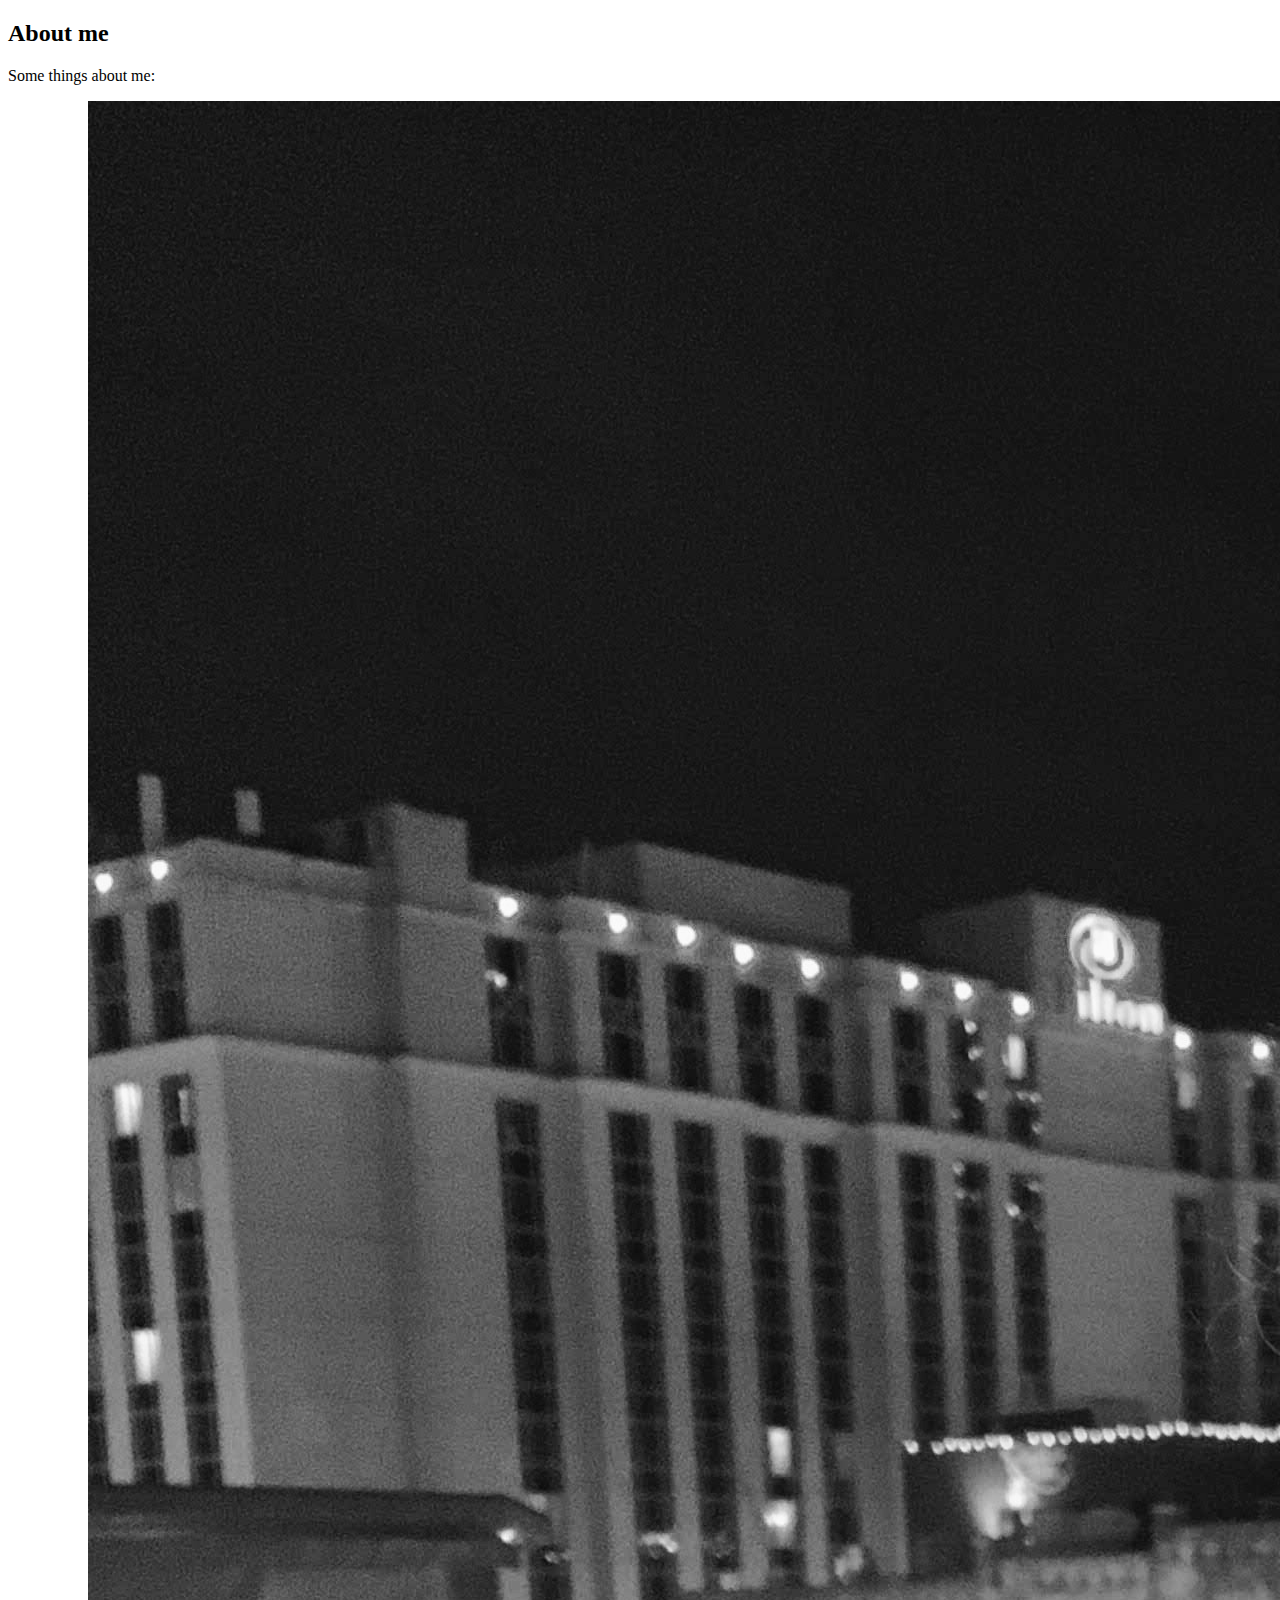
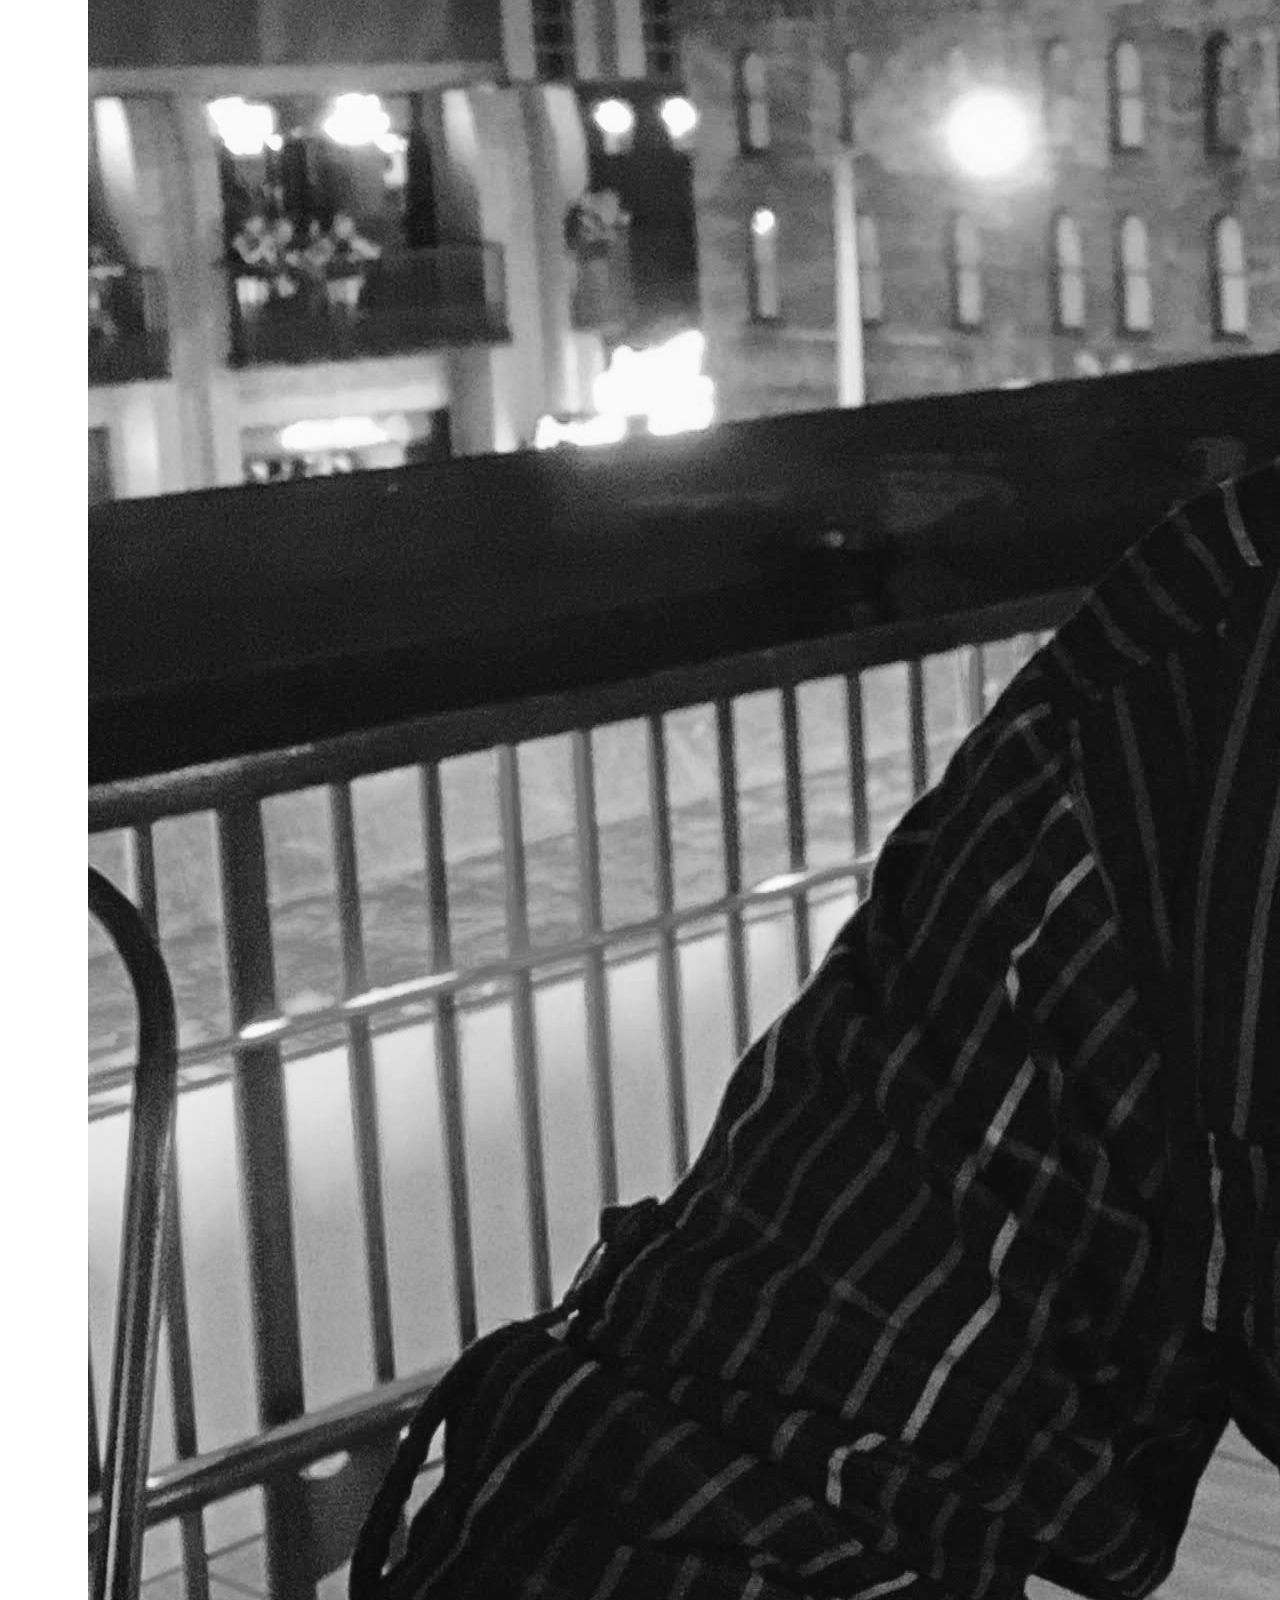
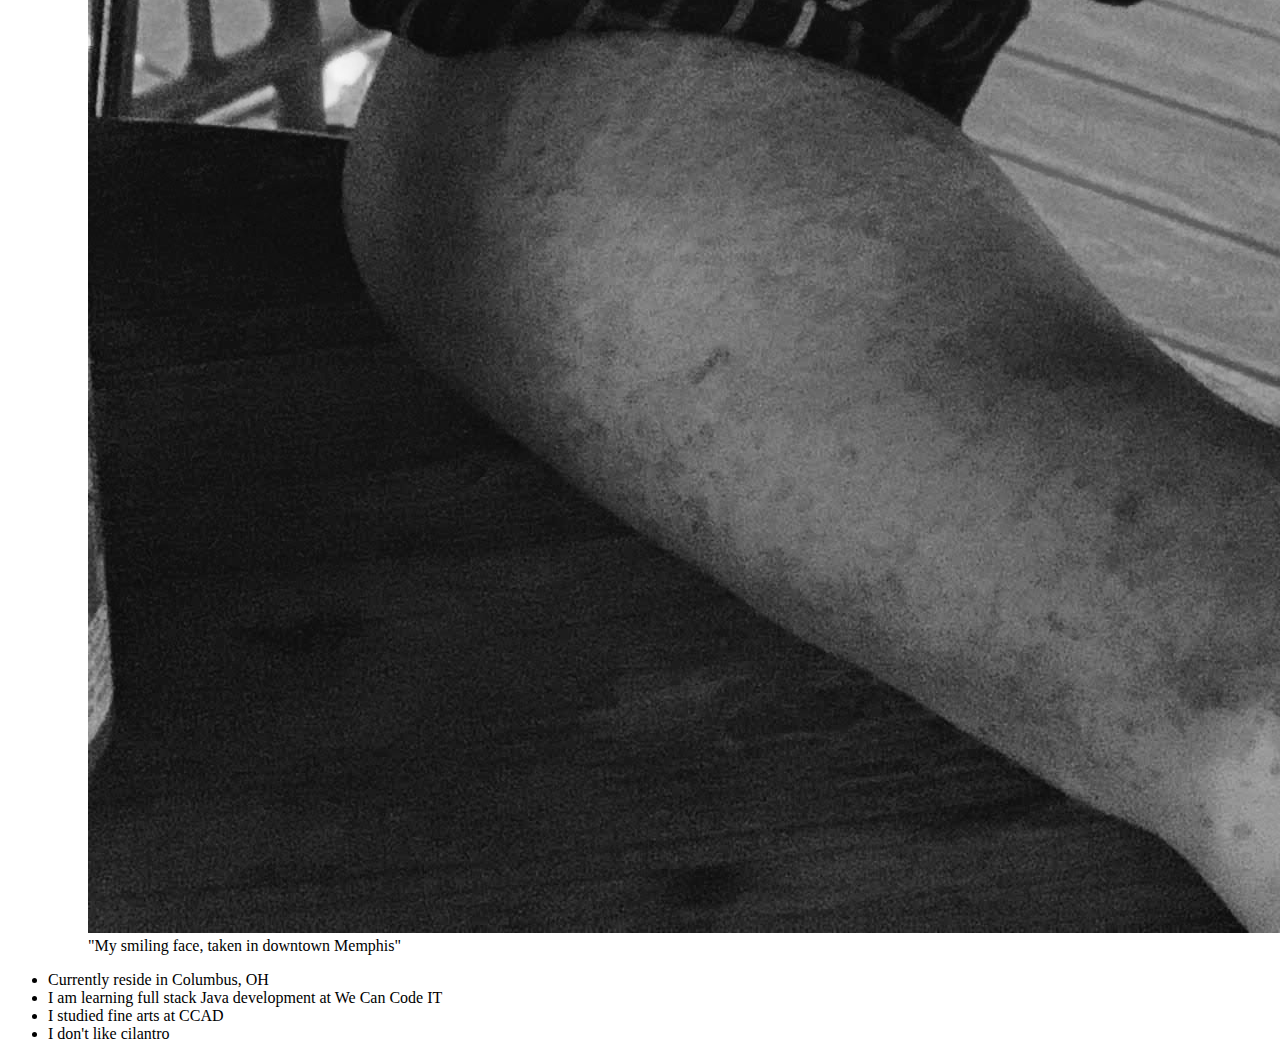
<file: main.css/about-me.html>
<!DOCTYPE html>
<html lang="en">
<head>
    <meta charset="UTF-8">
    <meta name="viewport" content="width=device-width, initial-scale=1.0">
    
    <title>About Me</title>
</head>
<body>
        <h2 class = "linked-header"> About me</h2>
        <p>Some things about me:
            <ul>
                <figure>
                    <img src = "images/IMG_2568.JPG"
                    alt = "My smiling face, taken in downtown Memphis">
                <figcaption>"My smiling face, taken in downtown Memphis"</figcaption>
                </figure>   
                <li class = "list__item">Currently reside in Columbus, OH</li>
                <li class = "list__item">I am learning full stack Java development at We Can Code IT</li>
                <li class = "list__item">I studied fine arts at CCAD</li>
                <li class = "list__item">I don't like cilantro</li>
                
            </ul>
            </p>
</body>
</html>
</file>
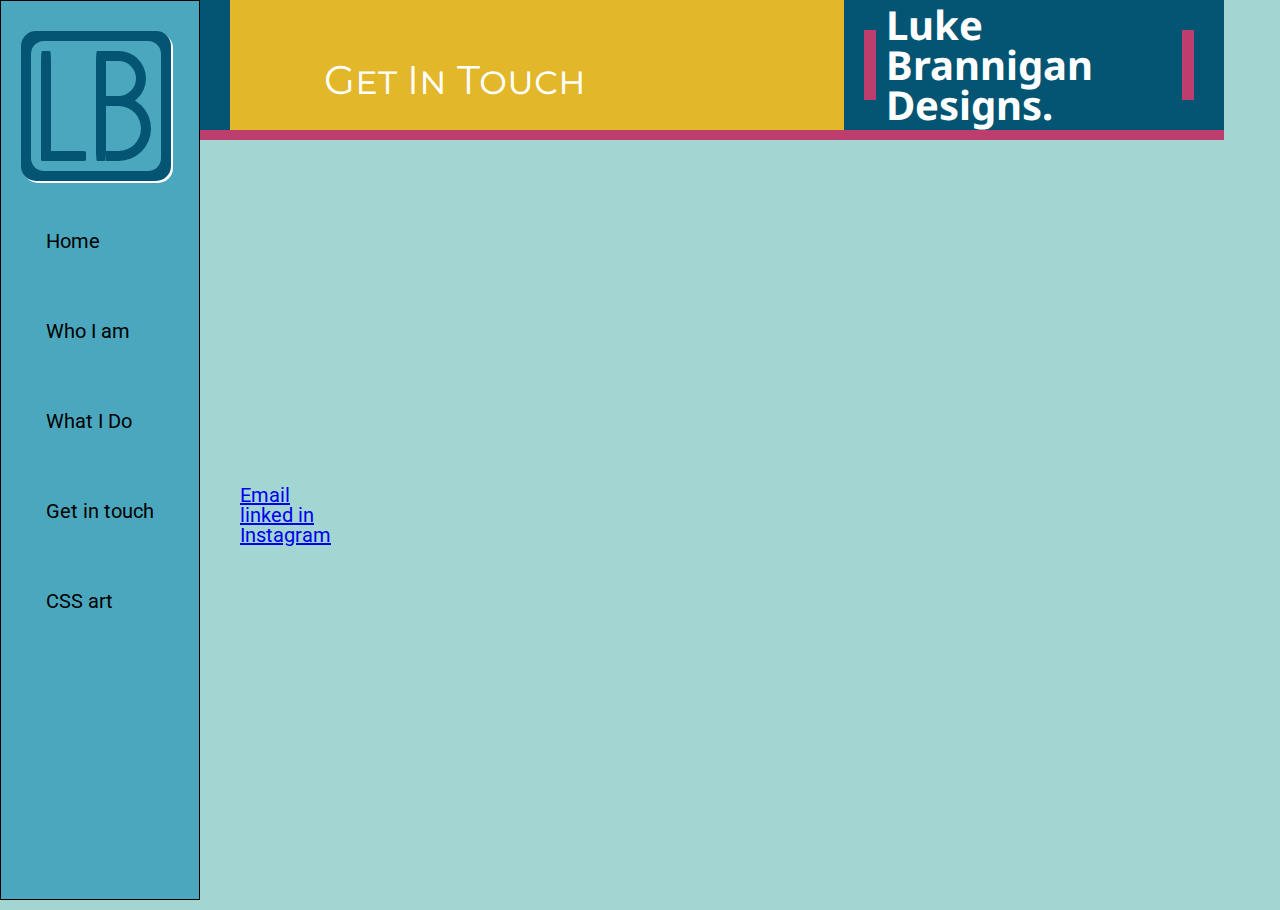
<file: main.css/contacts.html>
<!DOCTYPE html>
<html lang="en">
<head>
    <meta charset="UTF-8">
    <meta name="viewport" content="width=device-width, initial-scale=1.0">
    <meta http-equiv="X-UA-Compatible" content="ie=edge">
    <title>Document</title>
    <link rel="stylesheet" href="./main.css">
    <link rel="stylesheet" href="./logo.css">

</head>
<body>
        <div class="wrapper">
                <header class = "main-header">
                    <div class = "decorative-header-bar";>
                        <p class = "dec-header__text">Get In Touch</p>

                    </div>
                        <div class = "deco-header-title-one"></div>
                    <h1 class = "main-header__title">Luke Brannigan Designs.</h1>
                    <div class = "deco-header-title-two"></div>
                    <p class = "main-header-comment"></p>
                </header>
                <aside class = "sidenav">
                    <div class = "box">
                        <div class = "square">
                            <div class = "inner-square">
                                <div class = "inner-box">
                                    <div class = "cross-L"></div>
                                    <div class = "vert-L"></div>
                                    <div class = "vert-B"></div>
                                    <div class = "top-round">
                                        <div class = "top-round-inner"></div>
                                    </div>
                                    <div class = "bottom-round">
                                        <div class = "bottom-round-inner"></div>
                                    </div>
                                </div>
                            </div>
                        </div>
                    </div>
                    <nav>
                        <ul class = "navigation__list">
                            <li class = "navigation__list-item"><a href = "index.html">Home</a></li>
                            <li class = "navigation__list-item"><a href = "about-me.html">Who I am</a></li>
                            <li class = "navigation__list-item"><a href = "projects.html">What I Do</a></li>
                            <li class = "navigation__list-item"><a href = "contacts.html">Get in touch</a></li>
                            <li class = "navigation__list-item"><a href = "css-art.html">CSS art</a></li>
                        </ul>
                    </nav>
                </aside>
        <ul class= "contact-icons">
        <li><a href = mailto: lukebrannigan57@gmail class="com"></lukebrannigan57@gmail>Email</lukebrannigan57></li>
        <li><a href = https://www.linkedin.com/in/luke-brannigan-b0336446>linked in</li>
        <li> <a href = https://www.instagram.com/mindivy>Instagram</li>
</body>
</html>
</file>
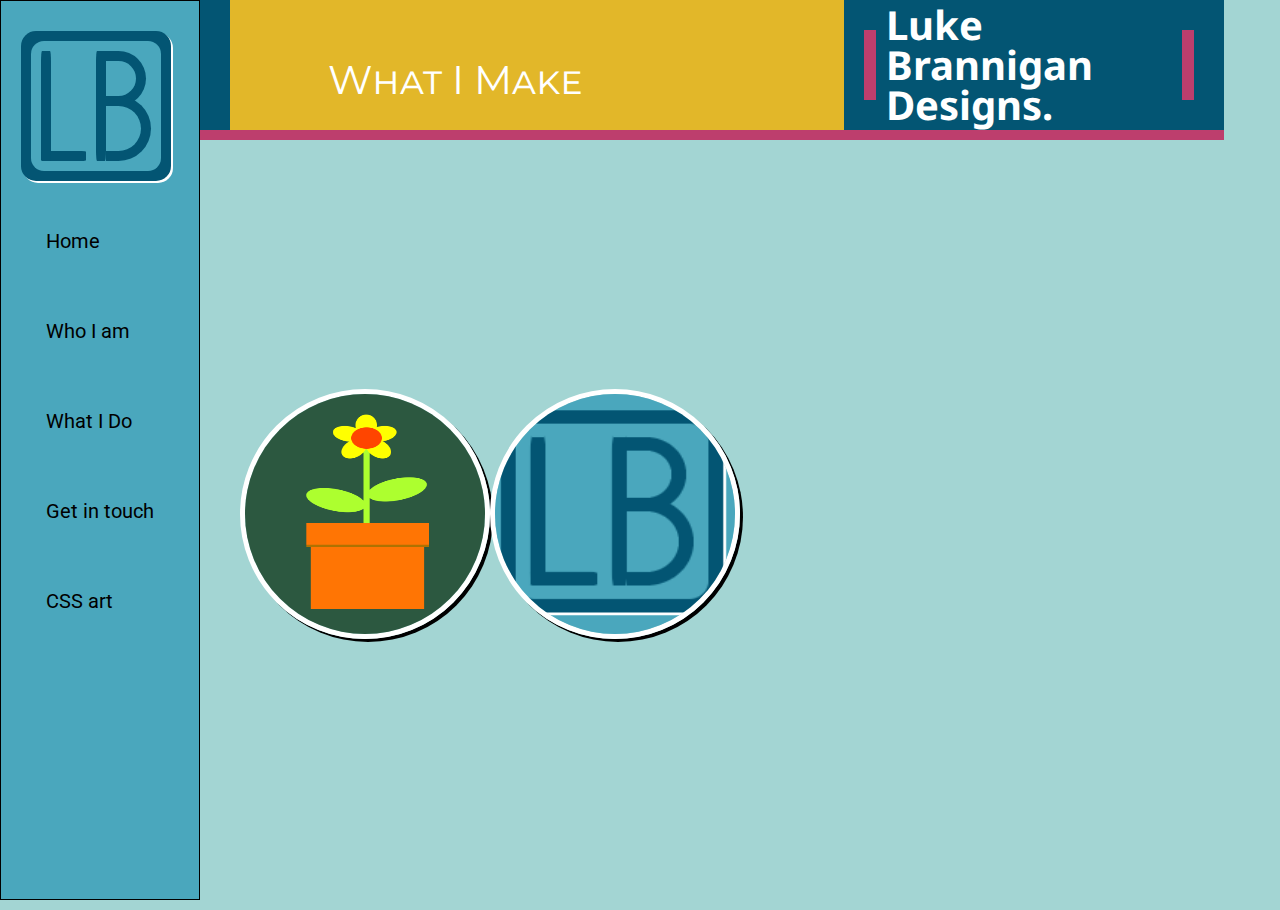
<file: main.css/css-art.html>
<!DOCTYPE html>
<html lang="en">
<head>
    <meta charset="UTF-8">
    <meta name="viewport" content="width=device-width, initial-scale=1.0">
    <meta http-equiv="X-UA-Compatible" content="ie=edge">
    <title>Document</title>
    <link rel="stylesheet" href="./main.css">
    <link rel="stylesheet" href="./logo.css">


</head>
<body>
        <div class="wrapper">
                <header class = "main-header">
                    <div class = "decorative-header-bar";>
                        <p class = "dec-header__text">What I Make</p>

                    </div>
                        <div class = "deco-header-title-one"
                        ></div>
                    <h1 class = "main-header__title">Luke Brannigan Designs.</h1>
                    <div class = "deco-header-title-two"></div>
                    <p class = "main-header-comment"></p>
                </header>
                <aside class = "sidenav">
                    <div class = "box">
                        <div class = "square">
                            <div class = "inner-square">
                                <div class = "inner-box">
                                    <div class = "cross-L"></div>
                                    <div class = "vert-L"></div>
                                    <div class = "vert-B"></div>
                                    <div class = "top-round">
                                        <div class = "top-round-inner"></div>
                                    </div>
                                    <div class = "bottom-round">
                                        <div class = "bottom-round-inner"></div>
                                    </div>
                                </div>
                            </div>
                                </div>
                              </div>
                    <nav>
                        <ul class = "navigation__list">
                            <li class = "navigation__list-item"><a href = "index.html">Home</a></li>
                            <li class = "navigation__list-item"><a href = "about-me.html">Who I am</a></li>
                            <li class = "navigation__list-item"><a href = "projects.html">What I Do</a></li>
                            <li class = "navigation__list-item"><a href = "contacts.html">Get in touch</a></li>
                            <li class = "navigation__list-item"><a href = "css-art.html">CSS art</a></li>
            
                        </ul>
                    </nav>
                </aside>
        
    <main>
        <ul class = "art-gallery">
            <li class = "css art"><img src = "images/css-flower.PNG"></a></li>
            <li class = "css art"><img src = "images/logo.png"></a></li>

            
        </ul>
    </main>
</div>
</body>
</html>
</file>
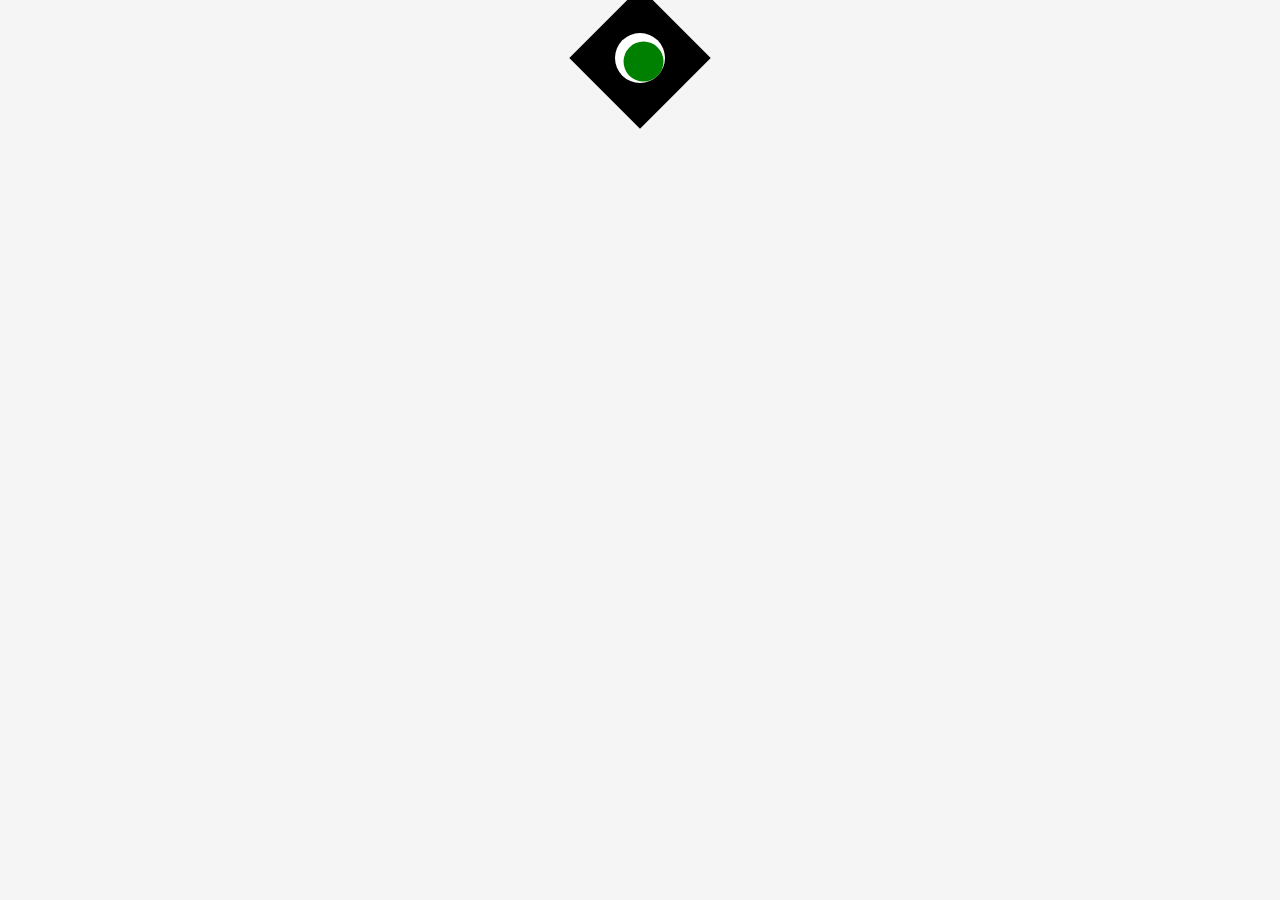
<file: main.css/sketchpad.html>
<!DOCTYPE html>
<html lang="en">
<head>
    <meta charset="UTF-8">
    <meta name="viewport" content="width=device-width, initial-scale=1.0">
    <meta http-equiv="X-UA-Compatible" content="ie=edge">
    <title>Document</title>
    <link rel="stylesheet" href="./sketchpad.css">

</head>
<body>

        <div class: "box">
                <div class: "square">
                  <div class: "inner-square">
                    <div class: "inner-box">
                      <div class: "cross-L"></div>
                      <div class: "vert-L"></div>
                      <div class: "vert-B"></div>
                      <div class: "top-round"></div>
                      <div class: "bottom-round"></div>
                    </div>
                  </div>
                </div>
              </div>
    <div class = "box">
        <div class = "circle">
            <div class = "circle-within">

            </div>
        </div>

    </div>
    
    
</body>
</html>
</file>
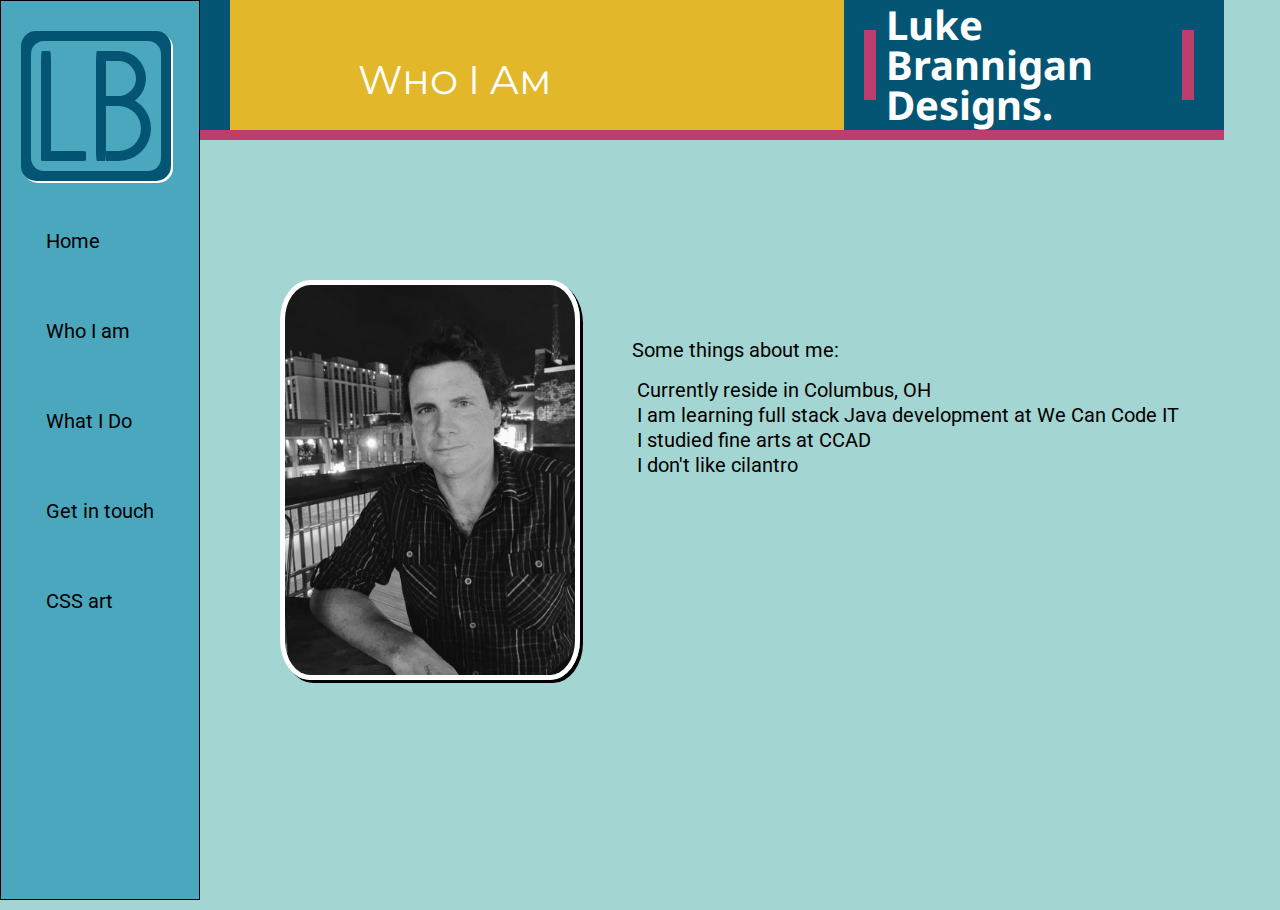
<file: main/about-me.html>
<!DOCTYPE html>
<html lang="en">
<head>
    <meta charset="UTF-8">
    <meta name="viewport" content="width=device-width, initial-scale=1.0">
    <title>About Me</title>
    <link rel="stylesheet" href="./main.css">
    <link rel="stylesheet" href="./logo.css">
</head>
<body>
        <div class="wrapper">
                <header class = "main-header">
                    <div class = "decorative-header-bar";>
                        <p class = "dec-header__text">Who I Am</p>

                    </div>
                        <div class = "deco-header-title-one"></div>
                    <h1 class = "main-header__title">Luke Brannigan Designs.</h1>
                    <div class = "deco-header-title-two"></div>
                    <p class = "main-header-comment"></p>
                </header>
                <aside class = "sidenav">
                    <div class = "box">
                        <div class = "square">
                            <div class = "inner-square">
                                <div class = "inner-box">
                                    <div class = "cross-L"></div>
                                    <div class = "vert-L"></div>
                                    <div class = "vert-B"></div>
                                    <div class = "top-round">
                                        <div class = "top-round-inner"></div>
                                    </div>
                                    <div class = "bottom-round">
                                        <div class = "bottom-round-inner"></div>
                                    </div>
                                </div>
                            </div>
                                </div>
                              </div>
                    <nav>
                        <ul class = "navigation__list">
                            <li class = "navigation__list-item"><a href = "index.html">Home</a></li>
                            <li class = "navigation__list-item"><a href = "about-me.html">Who I am</a></li>
                            <li class = "navigation__list-item"><a href = "projects.html">What I Do</a></li>
                            <li class = "navigation__list-item"><a href = "contacts.html">Get in touch</a></li>
                            <li class = "navigation__list-item"><a href = "css-art.html">CSS art</a></li>
            
                        </ul>
                    </nav>
                </aside>
        <h2 class = "linked-header"></h2>
            <ul>
                <figure class = "about-me-figure">
                    <img class = "about-me-images" src = "images/IMG_2568.JPG"
                    alt = "My smiling face, taken in downtown Memphis">
                    <article class = "about-me-article">
                        <p>Some things about me:
                        <li class = "about-me__list-item">Currently reside in Columbus, OH</li>
                        <li class = "about-me__list-item">I am learning full stack Java development at We Can Code IT</li>
                        <li class = "about-me__list-item">I studied fine arts at CCAD</li>
                        <li class = "about-me__list-item">I don't like cilantro</li>
                </article>
            </figure>
            </ul>
            </p>
</body>
</html>
</file>
<file: main.css/main.css>
@import url('https://fonts.googleapis.com/css?family=Noto+Sans|Roboto&display=swap');
@import url('https://fonts.googleapis.com/css?family=Montserrat&display=swap');
:root{
    --noto: 'Noto Sans', sans-serif;
    --roboto: 'Roboto', sans-serif;
    --montserrat: 'Montserrat', sans-serif;
    --gold: rgb(226 183 41);
    --juneberry: rgb(189 62 109);
    --aquarium: rgb(74 167 189);
    --oceanside: rgb(3 85 115);

}

*{
    box-sizing: border-box;
    margin: 25;
    padding: 25;

}

a:hover{
    color: rgb(226 183 41);
}

.about-me-images {
    height: 400px;
    width: 300px;
    position: relative;
    bottom: 40px;
    border-radius: 10%;
    border:5px solid white;
    box-shadow: 3px 3px;
}

.about-me-figure {
    display: flex;
    justify-content: space-between;
}

.about-me__list-item{
    margin: 5px;
}

.art-gallery {
    display: flex;
    align-items: flex-start;
    justify-content: flex-start;
    
}
body{
    background-color: rgb(223 225 224);
}
.css-art{
    height: 400px;
    width: 300px;
    position: relative;
    bottom: 40px;
    border-radius: 10%;
    border:5px solid white;
    box-shadow: 3px 3px;
}


.decorative-header-bar{
    display: flex;
    align-content: flex-end;
    width: 100%;
    height: 130px;
    background: var(--gold);
    top: 150px;
    padding: 20px 40px;
    box-shadow: 0px 10px var(--juneberry);
    
    
}


.deco-header-title-one{
    height: 100%;
    width: 20px;
    background: var(--juneberry);
    margin-left: 20px;
    margin-right: 10px;

}

.deco-header-title-two{
    height: 100%;
    width: 20px;
    background: var(--juneberry);

}

.footer{
    width: 100%;
    height: 65px;
    background: var(--gold);
}
.sidenav{
    font: var(--roboto);
    height: 100%;
    width: 200px;
    position: fixed;
    z-index: 1;
    top: 0;
    left: 0;
    background-color: var(--aquarium);
    overflow-x: hidden;
    padding-top: 100px;
    border: 1px solid black;

}

.sidenav a{
    font: var(--roboto);
    padding: 60px 20px 10px 10px;
    text-decoration: none;
    font-size: 20px;
    color: black;
    display: block;
}

.sidenav a:hover {
    color: var(--juneberry);

}

.main{
    margin-left: 160px;
    padding: 0px 10px;
}

@media screen and (max-height: 450px){
    .sidenav {padding-top: 15px;}
    .sidenav a {font-size: 15px;}

}


html, body{
margin: 0;
}


img{
    width: 20rem;
}


ul {
    list-style: none;
}

.main-header{
    font: 20px/1 var(--noto);
    height: 130px;
    width: 100%;
    background-color: var(--aquarium);
    align-items: center;
    display: flex;
    justify-content: space-between;
    padding: 30px 30px 30px 30px;
    /* text-align: center; */
    background: rgb(3 85 115);
    color: white;
    box-shadow: 0px 10px var(--juneberry);

    
   

}
.navigation__list{
    display: flex;
    flex-direction: column;
    margin: -30px -5px;
}

.nav-cards{
    display:flex;
    align-content: space-between;
    
}


.navigation__list-item{
    /* display: flex;
    align-content: center; */
    position: relative;
    margin-right: 10px;

    /* margin: 0 5px; */
    
    
}

navigation__list-item:last-child{
    margin-right: 0;
}

html {
    font: 20px/1 var(--roboto);

}
.main-header-comment{
    display: flex;
    text-align: center;
    justify-content: center;
}


.main-header-title{
    color: var(--juneberry);
    left: 10px;
    margin-left: 30px;
}

.picture-box {
    display: flex;
    height: 500;
    justify-content: space-around;
    align-items: center;
    margin: 0 -5px;

}
.nav-cards {
    display: flex;
    width: 250;
    height: 500;
    position: relative;
    left: 30px;
    justify-items: space-around;
    margin: 0px 10px;
    padding: 0px;
    
}

.nav-cards a{
    font: var(--roboto);
    /* padding: 60px 20px 10px 10px; */
    text-decoration: none;
    font-size: 20px;
    color: black;
    display: block;

}

.nav-cards a:hover{
    color: var(--juneberry);
}

.nav-card__text{
    display: flex;
    align-content: center;
    position: relative;
    left: 5px;
    top: 10px;
    margin: 10px;
}


.picture-link{
    display: flex;
    flex-direction: column;
    padding: 20px;

    margin: 0 20px;
    border: 1px solid var(--oceanside);
    box-shadow: 2px 2px;
    background: var(--aquarium);

   

}
img{
    height: 250px;
    width: 250px;
    border-radius: 50%;
    border:5px solid white;
    box-shadow: 3px 3px;
}
.dec-header__text {
    display: flex;
    justify-content: space-around;
    position: relative;
    left: 25px;
    font: 40px/4 var(--montserrat);
    font-variant: small-caps;
    width: 300px;
    height:100px;
    margin: 10px;
    bottom: 30px;
    
    
}



.wrapper{
    display: grid;
    margin: 0px 200px;
    max-width: 80%;
    width: 90%;
    min-height: 100vh;
    margin-bottom: 10px;
}
</file>
<file: main.css/logo.css>
body {
    background-color: #a3d5d3;
  }
  
  .box{
    position: relative;
    bottom: 70px;
    left: 20px;
    width: 100px;
    height: 100px;
  }
  
  .square{
    display: flex;
    width: 150px;
    height: 150px;
    background: rgb(3 85 115);
    border-radius: 10%;
    box-shadow: 2px 2px white;
    
  }
  
  .inner-square{
    width: 130px;
    height: 130px;
    background: rgb(74 167 189);
    border-radius: 10%;
    margin: auto;
    
  }
  
  .inner-box {
    width: 110px;
    height: 110px;
  /*   background: white; */
    margin:10px 10px;
  
  }
  
  .cross-L{
    position: relative;
    top: 100px;
    display: flex;
    width: 45px;
    height: 10px;
    background: rgb(3 85 115);
    border-radius: 10%;
    
    
    
  }
  
  .vert-L {
    position: relative;
    bottom: 10px;
    display: flex;
    width: 10px;
    height: 110px;
    background: rgb(3 85 115);
    border-radius: 10%;
    
    
  }
  
  .vert-B {
    position: relative;
    bottom: 120px;
    left: 55px;
    display: flex;
    width: 10px;
    height: 110px;
    background: rgb(3 85 115);
    border-radius: 10%;
  }
  
  .top-round {
    display: flex;
    bottom: 230px;
    left: 60px;
    position: relative;
    height: 55px;
    border-radius: 0 90px 90px 0;
    width: 45px;
    border-radius: 0 90px 90px 0;
    background:rgb(3 85 115);
  }
  
  .top-round-inner {
    position: relative;
    top: 10px;
    height:35px;
    left: 5px;
    border-radius: 0 90px 90px 0;
    width:30px;
    border-radius: 0 90px 90px 0;
    background: rgb(74 167 189);
  }
  .bottom-round {
    display: flex;
    bottom: 240px;
    left: 65px;
    position: relative;
    height:65px;
    border-radius: 0 90px 90px 0;
    width:45px;
    border-radius: 0 90px 90px 0;
    background:rgb(3 85 115);
    
    
  }
  .bottom-round-inner {
    position: relative;
    top: 10px;
    height:45px;
    border-radius: 0 90px 90px 0;
    width:35px;
    border-radius: 0 90px 90px 0;
    background: rgb(74 167 189);
    
  }
</file>
<file: main.css/sketchpad.css>
*{
    box-sizing: border-box;
    margin: 25;
    padding: 25;

}
 body {
     background: whitesmoke;
     display: flex;
     align-content: flex-end;
     justify-content: center;
     transform: rotate(45deg);
 }
.box{
    display: flex;
    height: 100px;
    width: 100px;
    background: black;
    align-items: center;
    justify-content: center;
    stransform: rotate(90deg);
    
    
}

.circle{
    display: flex;
    height: 50px;
    width: 50px;
    border-radius: 50%;
    background: white;
    align-items: center;
    justify-content: flex-end;
    
}

.circle-within{
    display: flex;
    height: 40px;
    width: 40px;
    border-radius: 50%;
    background: green;

}
</file>
<file: main/main.css>
@import url('https://fonts.googleapis.com/css?family=Noto+Sans|Roboto&display=swap');
@import url('https://fonts.googleapis.com/css?family=Montserrat&display=swap');
:root{
    --noto: 'Noto Sans', sans-serif;
    --roboto: 'Roboto', sans-serif;
    --montserrat: 'Montserrat', sans-serif;
    --gold: rgb(226 183 41);
    --juneberry: rgb(189 62 109);
    --aquarium: rgb(74 167 189);
    --oceanside: rgb(3 85 115);

}

*{
    box-sizing: border-box;
    margin: 25;
    padding: 25;

}

a:hover{
    color: rgb(226 183 41);
}

.about-me-images {
    height: 400px;
    width: 300px;
    position: relative;
    bottom: 40px;
    border-radius: 10%;
    border:5px solid white;
    box-shadow: 3px 3px;
}

.about-me-figure {
    display: flex;
    justify-content: space-between;
}

.about-me__list-item{
    margin: 5px;
}

.art-gallery {
    display: flex;
    align-items: flex-start;
    justify-content: flex-start;
    
}
body{
    background-color: rgb(223 225 224);
}
.css-art{
    height: 400px;
    width: 300px;
    position: relative;
    bottom: 40px;
    border-radius: 10%;
    border:5px solid white;
    box-shadow: 3px 3px;
}


.decorative-header-bar{
    display: flex;
    align-content: flex-end;
    width: 100%;
    height: 130px;
    background: var(--gold);
    top: 150px;
    padding: 20px 40px;
    box-shadow: 0px 10px var(--juneberry);
    
    
}


.deco-header-title-one{
    height: 100%;
    width: 20px;
    background: var(--juneberry);
    margin-left: 20px;
    margin-right: 10px;

}

.deco-header-title-two{
    height: 100%;
    width: 20px;
    background: var(--juneberry);

}

.footer{
    width: 100%;
    height: 65px;
    background: var(--gold);
}
.sidenav{
    font: var(--roboto);
    height: 100%;
    width: 200px;
    position: fixed;
    z-index: 1;
    top: 0;
    left: 0;
    background-color: var(--aquarium);
    overflow-x: hidden;
    padding-top: 100px;
    border: 1px solid black;

}

.sidenav a{
    font: var(--roboto);
    padding: 60px 20px 10px 10px;
    text-decoration: none;
    font-size: 20px;
    color: black;
    display: block;
}

.sidenav a:hover {
    color: var(--juneberry);

}

.main{
    margin-left: 160px;
    padding: 0px 10px;
}

@media screen and (max-height: 450px){
    .sidenav {padding-top: 15px;}
    .sidenav a {font-size: 15px;}

}


html, body{
margin: 0;
}


img{
    width: 20rem;
}


ul {
    list-style: none;
}

.main-header{
    font: 20px/1 var(--noto);
    height: 130px;
    width: 100%;
    background-color: var(--aquarium);
    align-items: center;
    display: flex;
    justify-content: space-between;
    padding: 30px 30px 30px 30px;
    /* text-align: center; */
    background: rgb(3 85 115);
    color: white;
    box-shadow: 0px 10px var(--juneberry);

    
   

}
.navigation__list{
    display: flex;
    flex-direction: column;
    margin: -30px -5px;
}

.nav-cards{
    display:flex;
    align-content: space-between;
    
}


.navigation__list-item{
    /* display: flex;
    align-content: center; */
    position: relative;
    margin-right: 10px;

    /* margin: 0 5px; */
    
    
}

navigation__list-item:last-child{
    margin-right: 0;
}

html {
    font: 20px/1 var(--roboto);

}
.main-header-comment{
    display: flex;
    text-align: center;
    justify-content: center;
}


.main-header-title{
    color: var(--juneberry);
    left: 10px;
    margin-left: 30px;
}

.picture-box {
    display: flex;
    height: 500;
    justify-content: space-around;
    align-items: center;
    margin: 0 -5px;

}
.nav-cards {
    display: flex;
    width: 250;
    height: 500;
    position: relative;
    left: 30px;
    justify-items: space-around;
    margin: 0px 10px;
    padding: 0px;
    
}

.nav-cards a{
    font: var(--roboto);
    /* padding: 60px 20px 10px 10px; */
    text-decoration: none;
    font-size: 20px;
    color: black;
    display: block;

}

.nav-cards a:hover{
    color: var(--juneberry);
}

.nav-card__text{
    display: flex;
    align-content: center;
    position: relative;
    left: 5px;
    top: 10px;
    margin: 10px;
}


.picture-link{
    display: flex;
    flex-direction: column;
    padding: 20px;

    margin: 0 20px;
    border: 1px solid var(--oceanside);
    box-shadow: 2px 2px;
    background: var(--aquarium);

   

}
img{
    height: 250px;
    width: 250px;
    border-radius: 50%;
    border:5px solid white;
    box-shadow: 3px 3px;
}
.dec-header__text {
    display: flex;
    justify-content: space-around;
    position: relative;
    left: 25px;
    font: 40px/4 var(--montserrat);
    font-variant: small-caps;
    width: 300px;
    height:100px;
    margin: 10px;
    bottom: 30px;
    
    
}



.wrapper{
    display: grid;
    margin: 0px 200px;
    max-width: 80%;
    width: 90%;
    min-height: 100vh;
    margin-bottom: 10px;
}
</file>
<file: main/logo.css>
body {
    background-color: #a3d5d3;
  }
  
  .box{
    position: relative;
    bottom: 70px;
    left: 20px;
    width: 100px;
    height: 100px;
  }
  
  .square{
    display: flex;
    width: 150px;
    height: 150px;
    background: rgb(3 85 115);
    border-radius: 10%;
    box-shadow: 2px 2px white;
    
  }
  
  .inner-square{
    width: 130px;
    height: 130px;
    background: rgb(74 167 189);
    border-radius: 10%;
    margin: auto;
    
  }
  
  .inner-box {
    width: 110px;
    height: 110px;
  /*   background: white; */
    margin:10px 10px;
  
  }
  
  .cross-L{
    position: relative;
    top: 100px;
    display: flex;
    width: 45px;
    height: 10px;
    background: rgb(3 85 115);
    border-radius: 10%;
    
    
    
  }
  
  .vert-L {
    position: relative;
    bottom: 10px;
    display: flex;
    width: 10px;
    height: 110px;
    background: rgb(3 85 115);
    border-radius: 10%;
    
    
  }
  
  .vert-B {
    position: relative;
    bottom: 120px;
    left: 55px;
    display: flex;
    width: 10px;
    height: 110px;
    background: rgb(3 85 115);
    border-radius: 10%;
  }
  
  .top-round {
    display: flex;
    bottom: 230px;
    left: 60px;
    position: relative;
    height: 55px;
    border-radius: 0 90px 90px 0;
    width: 45px;
    border-radius: 0 90px 90px 0;
    background:rgb(3 85 115);
  }
  
  .top-round-inner {
    position: relative;
    top: 10px;
    height:35px;
    left: 5px;
    border-radius: 0 90px 90px 0;
    width:30px;
    border-radius: 0 90px 90px 0;
    background: rgb(74 167 189);
  }
  .bottom-round {
    display: flex;
    bottom: 240px;
    left: 65px;
    position: relative;
    height:65px;
    border-radius: 0 90px 90px 0;
    width:45px;
    border-radius: 0 90px 90px 0;
    background:rgb(3 85 115);
    
    
  }
  .bottom-round-inner {
    position: relative;
    top: 10px;
    height:45px;
    border-radius: 0 90px 90px 0;
    width:35px;
    border-radius: 0 90px 90px 0;
    background: rgb(74 167 189);
    
  }
</file>
